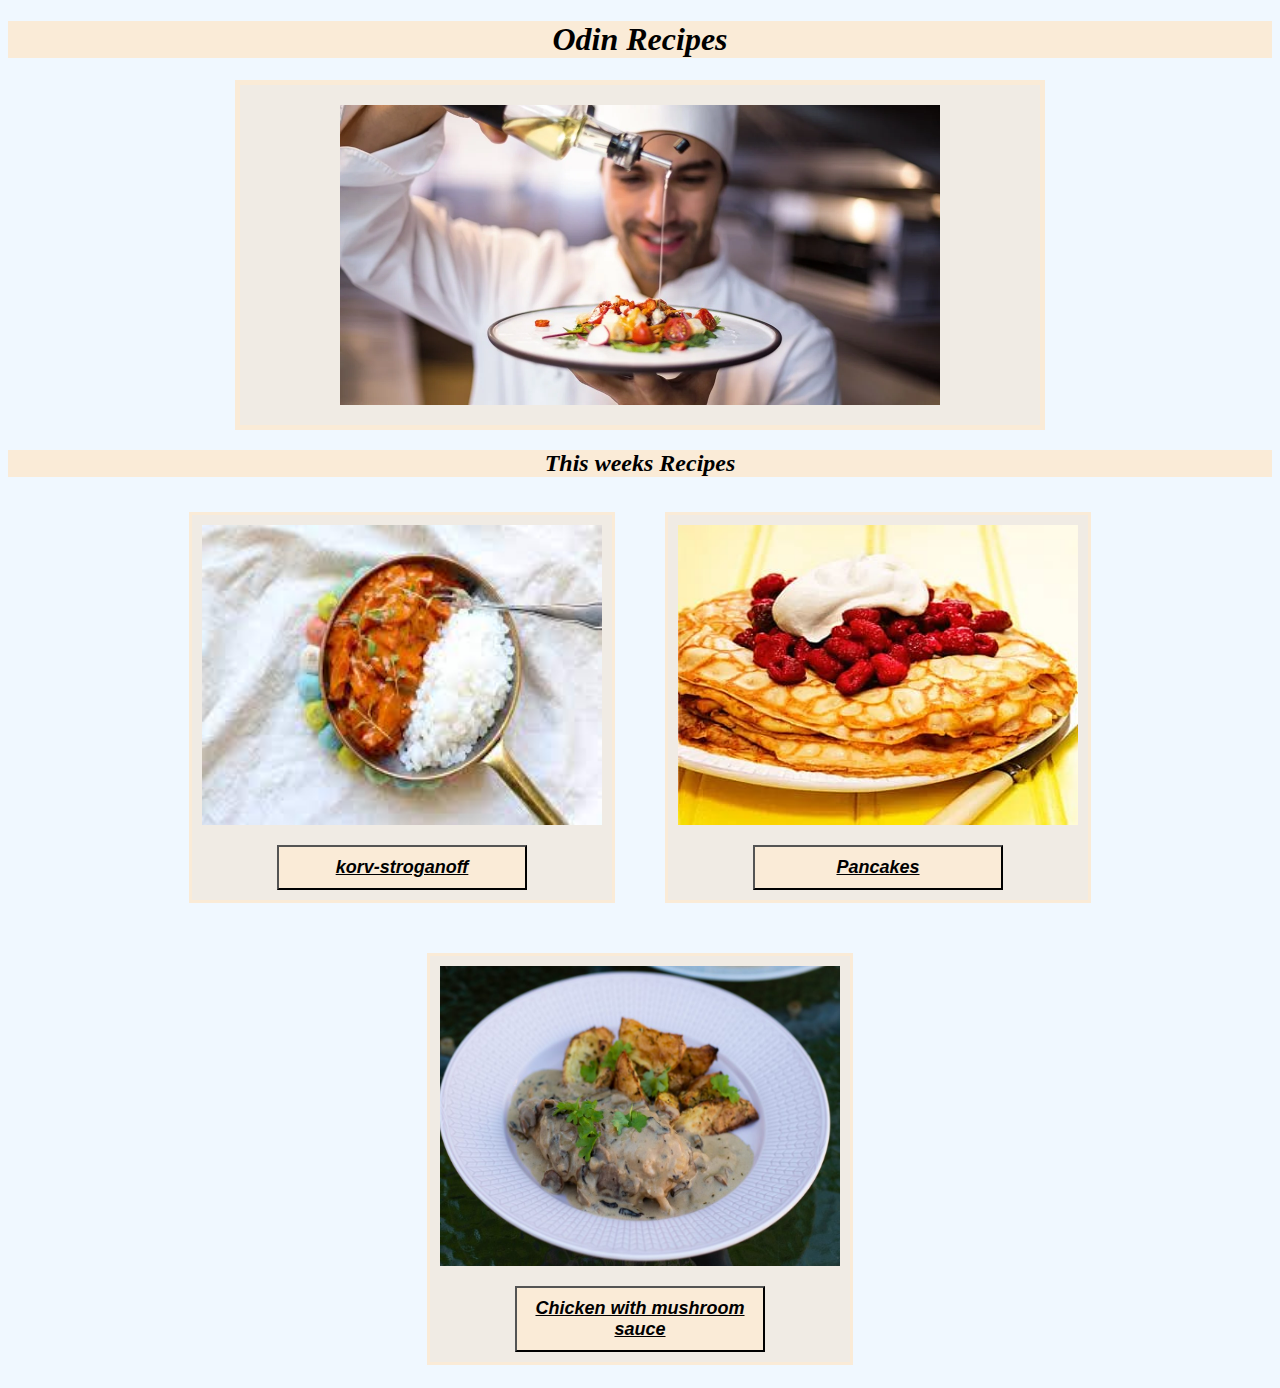
<file: index.html>
<!DOCTYPE html>
<html lang="en">
<head>
    <meta charset="UTF-8">
    <meta http-equiv="X-UA-Compatible" content="IE=edge">
    <meta name="viewport" content="width=device-width, initial-scale=1.0">
    <link rel="stylesheet" href="styles.css">
    <title>Odin recipes</title>
</head>
<body>
    <h1>Odin Recipes</h1>
    <div class="top-image-container">
        <div class="top-image">
        <img src="images/kock.webp" alt="a chef pouring oil on a salad" class="chef">
    </div>
    </div>
    <h2>This weeks Recipes</h2>
    <div class="recipes-container">
        <div class="recipes-info">    
            <img src="images/korvstroganoff.jpg" alt="sasuage with creamy sauce with rice" class="img">
            <button class="button"><a href="recipes/korv-stroganoff.html">korv-stroganoff</a></button>
        </div>
        <div class="recipes-info">    
            <img src="images/pannkakor.jpg" alt="golden Pancakes with raspberrys and cream on top" class="img">
            <button class="button"><a href="recipes/pancakes.html">Pancakes</a></button>
        </div>
        <div class="recipes-info">    
            <img src="images/kyclking-med-sås.jpg" alt="Chicken with creamy mushroom sauce and potatos" class="img">
            <button class="button"><a href="recipes/kyckling-championsås.html">Chicken with mushroom sauce</a></button>
        </div>    
    </div>    
</body>
</html>
</file>
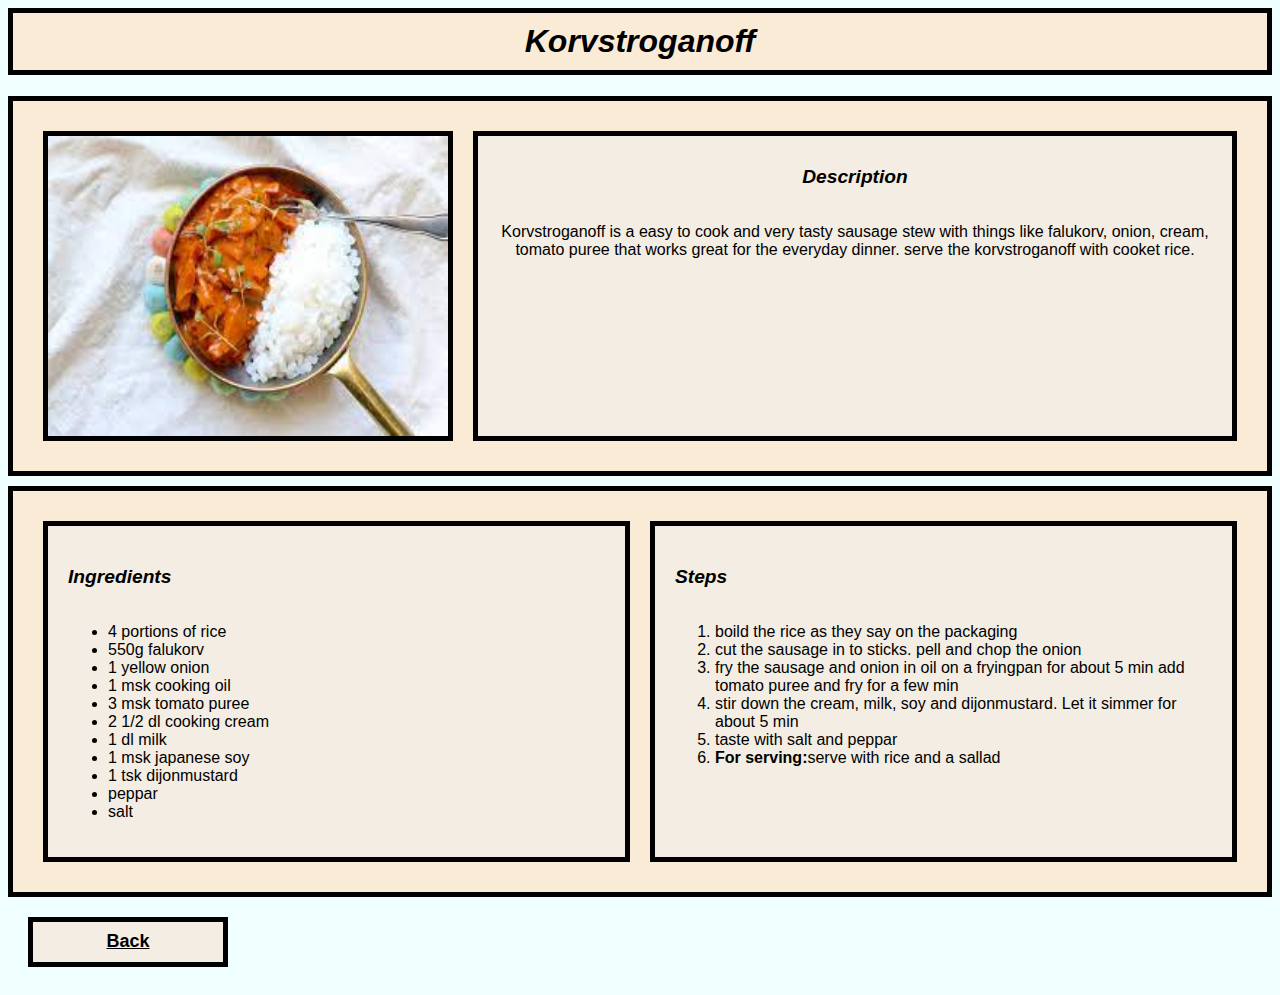
<file: recipes/korv-stroganoff.html>
<head>
    <link rel="stylesheet" href="styles.css">
</head>
<body>
    <h1>Korvstroganoff</h1>
    <div class="top-content">
        <div class="top-image">
            <img src="../images/korvstroganoff.jpg" alt="sasuge in a creamy red sauce">
        </div>
        <div class="description">
            <h3>Description</h3>
            <p>Korvstroganoff is a easy to cook and very tasty sausage stew with things like
            falukorv, onion, cream, tomato puree that works great for the everyday dinner.
            serve the korvstroganoff with cooket rice. </p>
        </div>
    </div>  
    <div class="bottom-content"> 
        <div class="ingredients"> 
            <h3>Ingredients</h3>
            <ul>
                <li>4 portions of rice</li>
                <li>550g falukorv</li>
                <li>1 yellow onion</li>
                <li>1 msk cooking oil</li>
                <li>3 msk tomato puree</li>
                <li>2 1/2 dl cooking cream</li>
                <li>1 dl milk</li>
                <li>1 msk japanese soy</li>
                <li>1 tsk dijonmustard</li>
                <li>peppar</li>
                <li>salt</li>
            </ul>
        </div>
        <div class="steps">    
            <h3>Steps</h3>
            <ol>
                <li>boild the rice as they say on the packaging</li>
                <li>cut the sausage in to sticks. pell and chop the onion </li>
                <li>fry the sausage and onion in oil on a fryingpan for about 5 min 
                    add tomato puree and fry for a few min</li>
                <li>stir down the cream, milk, soy and dijonmustard. Let it simmer for about 5 min </li>
                <li>taste with salt and peppar</li>
                <li><strong>For serving:</strong>serve with rice and a sallad</li>
            </ol>
        </div>    
    </div>    
    <button class="button"><a href="../index.html">Back</a></button>
</body>
</file>
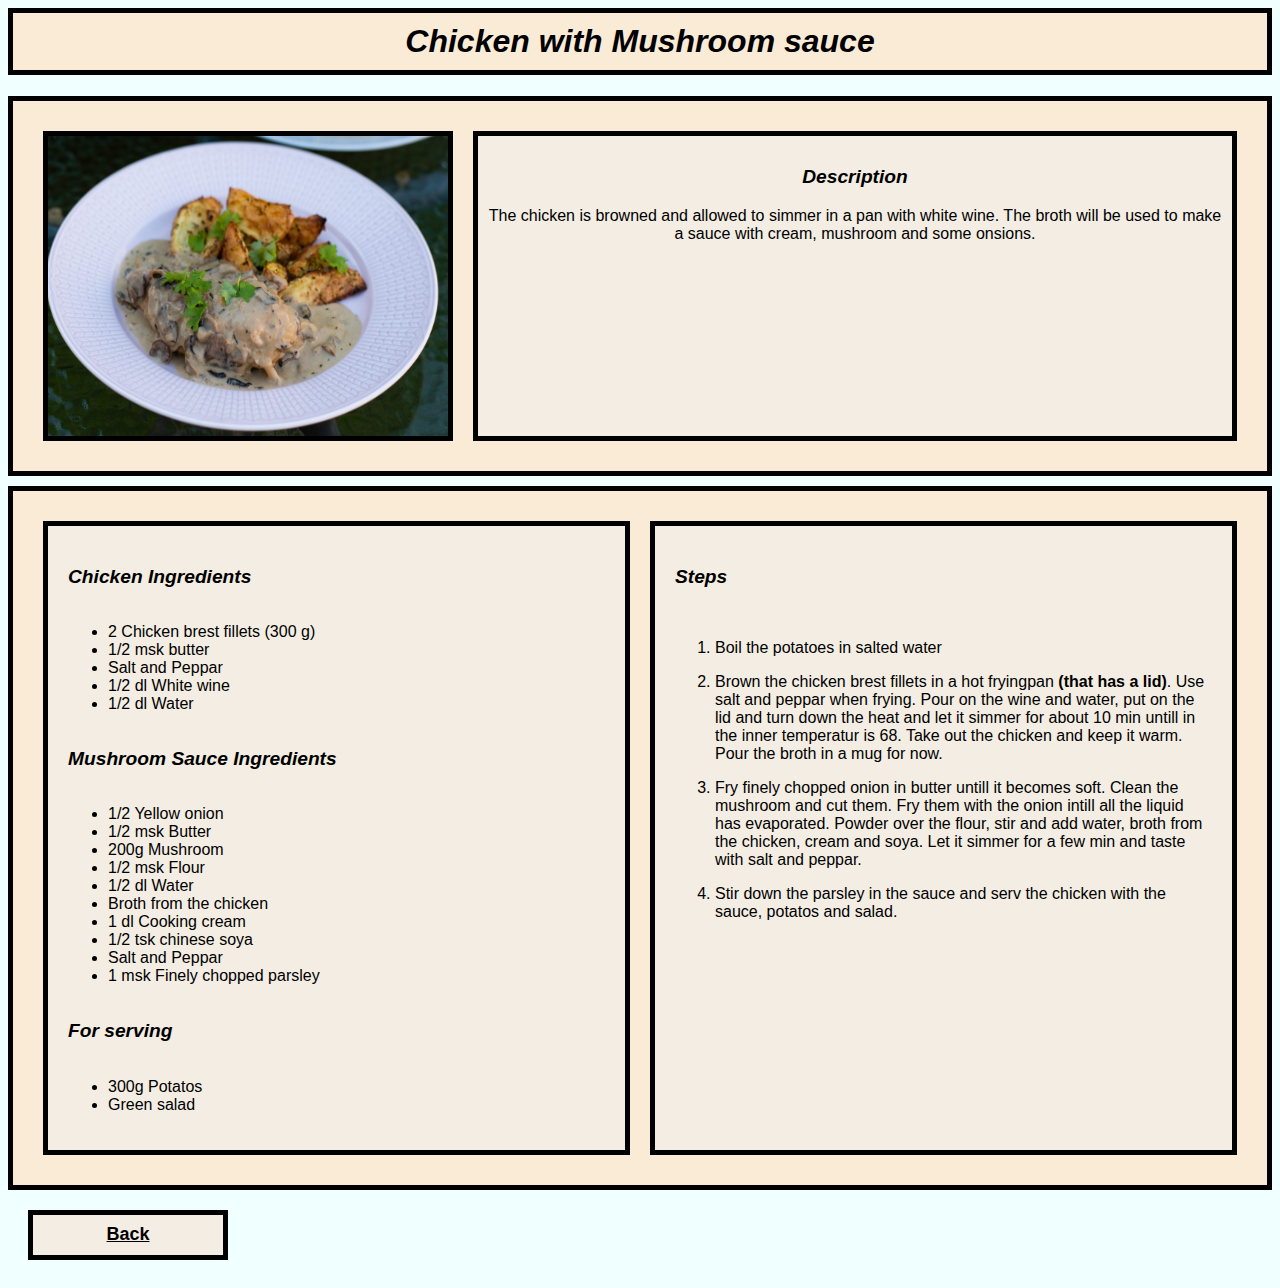
<file: recipes/kyckling-championsås.html>
<head>
    <link rel="stylesheet" href="styles.css">
</head>
<body>
    <h1>Chicken with Mushroom sauce</h1>
    <div class="top-content">
        <div class="top-image">
            <img src="../images/kyclking-med-sås.jpg" alt="chicken coverd in creamy mushroom sauce with some potatos on the side">
        </div>
        <div class="description">    
            <h3>Description</h3>
            The chicken is browned and allowed to simmer in a pan with white wine.
            The broth will be used to make a sauce with cream, mushroom and some onsions.
        </div>    
    </div>
    <div class="bottom-content">
        <div class="ingredients">
            <h3>Chicken Ingredients</h3>
            <ul>
                <li>2 Chicken brest fillets (300 g)</li>
                <li>1/2 msk butter</li>
                <li>Salt and Peppar</li>
                <li>1/2 dl White wine</li>
                <li>1/2 dl Water</li>
            </ul>
            <h3>Mushroom Sauce Ingredients</h3>
            <ul>
                <li>1/2 Yellow onion</li>
                <li>1/2 msk Butter</li>
                <li>200g Mushroom</li>
                <li>1/2 msk Flour</li>
                <li>1/2 dl Water</li>
                <li>Broth from the chicken</li>
                <li>1 dl Cooking cream</li>
                <li>1/2 tsk chinese soya</li>
                <li>Salt and Peppar</li>
                <li>1 msk Finely chopped parsley</li>
            </ul>
            <h3>For serving</h3>
            <ul>
                <li>300g Potatos</li>
                <li>Green salad</li>        
            </ul>
        </div>
        <div class="steps">    
            <h3>Steps</h3>
            <ol>
                <p><li>Boil the potatoes in salted water</li></p>
                <p><li>Brown the chicken brest fillets in a hot fryingpan <strong>(that has a lid)</strong>.
                    Use salt and peppar when frying. Pour on the wine and water, put on the lid
                    and turn down the heat and let it simmer for about 10 min untill in the inner
                    temperatur is 68. Take out the chicken and keep it warm. Pour the broth in a mug for now.
                </li></p>
                <p><li>Fry finely chopped onion in butter untill it becomes soft.
                    Clean the mushroom and cut them. Fry them with the onion intill all the liquid
                    has evaporated. Powder over the flour, stir and add water, broth from the chicken,
                    cream and soya. Let it simmer for a few min and taste with salt and peppar.
                </li></p>
                <p><li>Stir down the parsley in the sauce and serv the chicken with the sauce,
                    potatos and salad.
                </li></p>
            </ol>
        </div>    
    </div>    
    <button class="button"><a href="../index.html">Back</a></button>
    </div>    
</body>
</file>
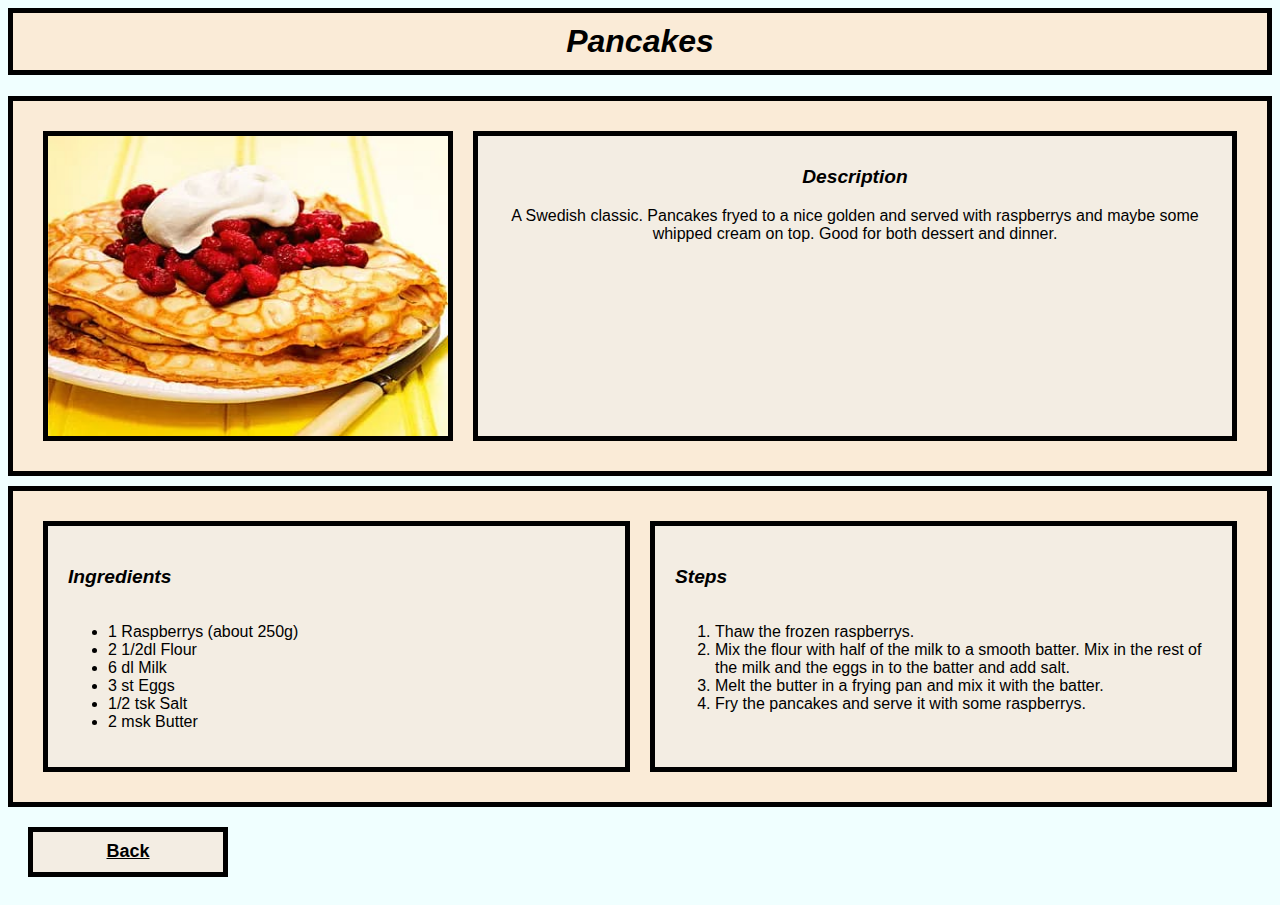
<file: recipes/pancakes.html>
<head>
    <link rel="stylesheet" href="styles.css">
</head>
<body>
    <h1>Pancakes</h1>
    <div class="top-content">
        <div class="top-image">
            <img src="../images/pannkakor.jpg" alt="pancakes with raspberrys on top">
        </div>
        <div class="description">
            <h3>Description</h3>
            A Swedish classic. Pancakes fryed to a nice golden and served with raspberrys 
            and maybe some whipped cream on top. Good for both dessert and dinner.
        </div>    
    </div> 
    <div class="bottom-content">
        <div class="ingredients">   
            <h3>Ingredients</h3>
            <ul>
                <li>1 Raspberrys (about 250g)</li>
                <li>2 1/2dl Flour</li>
                <li>6 dl Milk</li>
                <li>3 st Eggs</li>
                <li>1/2 tsk Salt</li>
                <li>2 msk Butter</li>
            </ul>
        </div>
        <div class="steps">    
            <h3>Steps</h3>
            <ol>
                <li>Thaw the frozen raspberrys.</li>
                <li>Mix the flour with half of the milk to a smooth batter. 
                    Mix in the rest of the milk and the eggs in to the batter and add salt.
                </li>
                <li>Melt the butter in a frying pan and mix it with the batter.</li>
                <li>Fry the pancakes and serve it with some raspberrys.</li>
            </ol>
        </div>    
    </div>    
    <button class="button"><a href="../index.html">Back</a></button>   
</body>
</file>
<file: styles.css>
body {
    background-color: aliceblue;
    text-align: center;
    font-family: 'Times New Roman', Times, serif;
}
h1, h2 {
    background-color: antiquewhite;
    font-style: italic;
}
.top-image {
    display: flex;
    justify-content: center;
    background-color: rgb(240, 235, 228);
    padding-top: 20px;
    padding-bottom: 20px;
    width: 800px;
    border: 5px solid antiquewhite; 
    
}
.chef {
    width: 600px;
    height: auto;
}
.top-image-container {
    display: flex;
    justify-content: center;
}
.recipes-container {
    display: flex;
    justify-content: center;
    padding: 15px;
    gap: 50px;
    flex-wrap: wrap;
}
.img {
    width: 400px;
    height: 300px;
    
}
.recipes-info {
    display: flex;
    flex-direction: column;
    align-items: center;
    border: 3px solid antiquewhite;
    padding: 10px;
    background-color: rgb(240, 235, 228);
    
}
.button {
    margin-top: 20px;
    background-color: antiquewhite;
    padding: 10px;
    width: 250px;
}
a {
    color: black;
    font-weight: bold;
    font-style: italic;
    font-size: large;
}
</file>
<file: recipes/styles.css>
body {
    background-color: azure;
    font-family: 'Lucida Sans', 'Lucida Sans Regular', 'Lucida Grande', 'Lucida Sans Unicode', Geneva, Verdana, sans-serif;
}
h1 {
    text-align: center;
    background-color: antiquewhite;
    border: 5px solid black;
    padding: 10px;
    font-style: italic;
}
.top-content {
    display: flex;
    padding: 30px;
    background-color: antiquewhite;
    gap: 20px;
    border: 5px solid;
}
.top-image {
    display: flex;
    flex-direction: column;
    border: 5px solid black;
    flex: 1; 
    max-width:fit-content; 
    flex-shrink: 1;
}
img {
    width: 400px;
    height: 300px;
}
.description {
    display: flex;
    flex-direction: column;
    border: 5px solid black;
    flex: 2;
    background-color: rgb(243, 237, 227);
    padding: 10px;
    text-align: center;
    flex-shrink: 0;
}
.bottom-content {
    display: flex;
    border: 5px solid black;
    padding: 30px;
    background-color: antiquewhite;
    margin-top: 10px;
    gap: 20px;   
}
.ingredients {
    display: flex;
    border: 5px solid black;
    flex: 1;
    flex-direction: column;
    padding: 20px;
    background-color: rgb(243, 237, 227);
}
.steps {
    display: flex;
    border: 5px solid black;
    flex: 1;
    flex-direction: column;
    padding: 20px;
    background-color: rgb(243, 237, 227);
}
.button {
    background-color: rgb(243, 237, 227);
    width: 200px;
    height: 50px;
    margin: 20px;
    border: 5px solid black;
}
a {
    color: black;
    font-size: large;
    font-weight: bold;
}
h3 {
    font-size: larger;
    font-style: italic;
}
</file>
